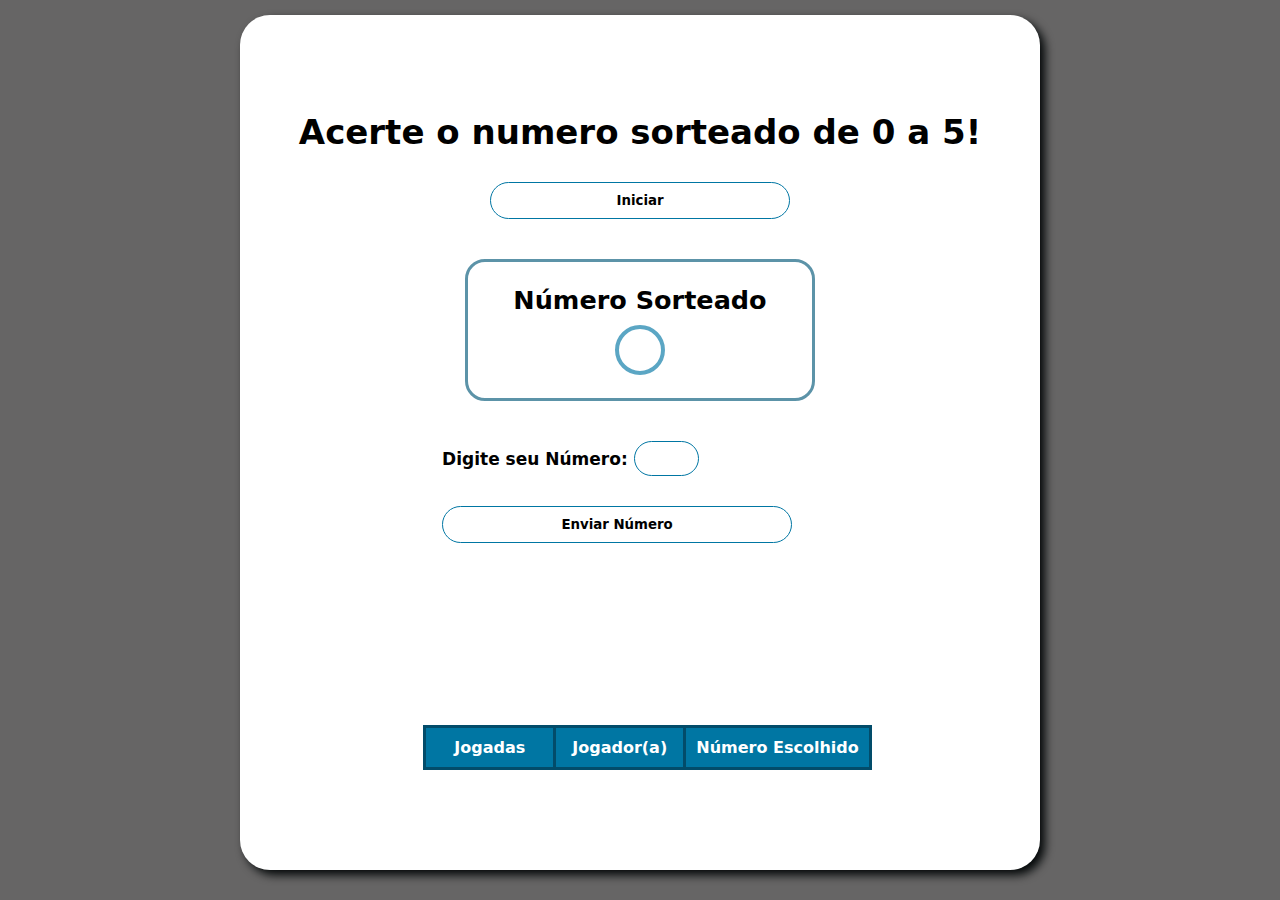
<file: index.html>
<!DOCTYPE html>
<html lang="pt-BR">
<head>
    <meta charset="UTF-8">
    <meta name="viewport" content="width=device-width, initial-scale=1.0">
    <title>Random</title>
    <link rel="stylesheet" href="./assets/css/style.css">
</head>
<body>
    <div class="alignment">
    <div class="result">
        <h1>Acerte o numero sorteado de 0 a 5!</h1>
        <button type="submit" id="first-button" onclick="numberRandom ()">Iniciar</button>
        <h2 id="result-input"></h2>
        <div class=" number-drawn-alingnment">
        <h2 id="number-drawn">Número Sorteado</h2>
    </div>
    <form action="#">
    <label for="user-response">Digite seu Número:</label>
    <input type="text" id="user-response">
    <button onclick="numberSent()" id="second-button" >Enviar Número</button>    
    </form> 
    <div class ="table-alignment">
        <table>
        <thead>
            <tbody id="table-increment">
                    <tr>
                        <td class="primary-color">Jogadas</td>
                        <td class="primary-color">Jogador(a)</td>
                        <td class="primary-color">Número Escolhido</td>
                    </tr>
                </tbody>
            </thead>
        </table>
</div>
</div>
    </div>

    <script src="./assets/js/main.js"></script>
</body>
</html>
</file>
<file: assets/css/style.css>
* {
    margin: 0;
    padding: 0;
    box-sizing: border-box;
    overflow: hidden;
}

body {
    background-color: rgb(102, 101, 101);
    
}

.alignment {
    display: flex;
    justify-content: center;
    width: 100vw;
    height: 100vh;
}

h1{
    width: 100%;
    text-align: center;
    margin-top:-200px ;
}

#result-input{
    margin-bottom: 20px;
    font-weight: 400;
    color:#0076a3;
}
.result {
    background-color: white;
    width: 100%;
    max-width: 800px;
    height: 95%;
    margin: 15px 20px;
    display: flex;
    flex-direction: column;
    justify-content: center;
    align-items: center;
    border-radius: 30px;
    font-size: 17px;
    font-weight: bold;
    font-family: system-ui, -apple-system, BlinkMacSystemFont, 'Segoe UI', Roboto, Oxygen, Ubuntu, Cantarell, 'Open Sans', 'Helvetica Neue', sans-serif;
    box-shadow: 5px 5px 10px  #030708;
    position: relative;
}

button {
    background-color: white;
    border: 1px solid #0076a3;
    width: 100%;
    max-width: 300px;
    padding: 10px;
    border-radius: 20px;
    cursor: pointer;
    margin: 30px 0px 20px 0px;
    font-family: system-ui, -apple-system, BlinkMacSystemFont, 'Segoe UI', Roboto, Oxygen, Ubuntu, Cantarell, 'Open Sans', 'Helvetica Neue', sans-serif;
    font-weight: bold;
}

button:hover {
    background-color: #0075a3a4;
    color: white;
}

#number-drawn {
    display: flex;
    flex-direction: column;
    justify-content: center;
    align-items: center;
}
#number-drawn p {
    border: 4px solid #0075a3a4;
    border-radius: 50%;
    text-align: center;
    max-width: 50px;
    min-width: 50px;
    max-height: 50px;
    min-height: 50px;
    font-size: 31px;
    margin-top: 10px;
}

.number-drawn-alingnment {
    padding: 23px;
    border-radius: 20px;
    border: 3px solid #5c93a8;
    min-width:250px;
    width:100%;
    max-width: 350px;
}

input {
    margin-top: 40px;
    border: 1px solid #0076a3;
    border-radius: 20px;
    width: 100%;
    padding: 5px;
    text-align: center;
    max-width: 65px;
    font-size: 20px;
    font-weight: bold;
}

input:focus {
    box-shadow: 5px 5px 10px #0076a3;
}

form button{
    margin:0;
    margin: 30px 0px;
    max-width: 350px;
    width: 100%;
}
table{
    border-collapse: collapse;
    text-align: center;
    border: 3px solid #0076a3;
}
.table-alignment {
    padding: 0px 15px 0px 30px;
    max-height: 20vh;
    display: flex;
    position: absolute;
    bottom: 100px;
    overflow: auto;
    overflow-x: hidden;
}
 tr, td{
    border: 1px solid #000000;
    padding: 10px;
    font-size: 16px;
    color: #0076a3;
    min-width: 130px;
    background-color: #819ea93b;

}

.primary-color{
    background-color:#0076a3;
    border: 3px solid #024c6a;
    color: white;
}

/* Resposive */


@media (max-width: 800px){
    h1{
        margin-top: -100px;
        font-size: 22px;
    }
    .result {
    font-size: 15px;
}
button {
    padding: 7px;
    margin: 5px 0px 15px 0px;
}

#number-drawn p {
    min-width: 40px;
    max-height: 40px;
    min-height: 30px;
    font-size: 20px;
    margin-top: 5px;
}
.number-drawn-alingnment {
    padding: 10px;
    border-radius: 20px;
    border: 3px solid #5c93a8;
    width: 85%;
}
input {
    margin-top: 30px;
    max-width: 50px;
    font-size: 17px;
}
form button{
    padding: 5px;
    margin: 10px 0px 0px 0px;
}

.table-alignment {
    padding: 0px 0px 0px 0px;
    max-height: 12vh;
    bottom: 20px;
}
 tr, td{
    padding: 2px;
    font-size: 14px;
    min-width: 100px;
}
}
</file>
